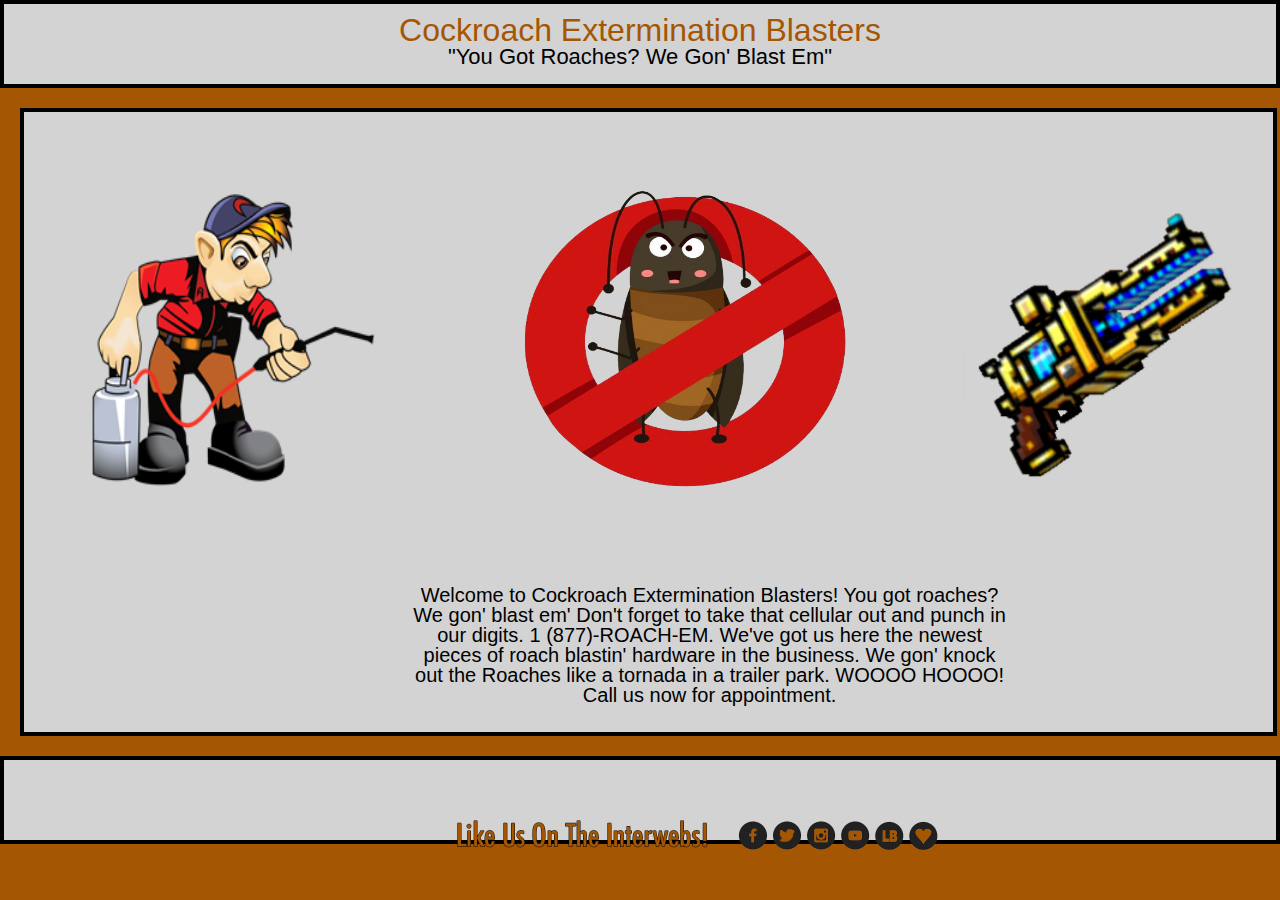
<file: index.html>
<!doctype html>
<html lang="en">
    <!-- ======= ======= ======= head ======= ======= ======= -->
	<head>
	    <meta charset="utf-8">
	    <title>starters</title>

        <!-- == styles == -->
	    <link rel="stylesheet" type="text/css" href="styles_reset.css">
		<link rel="stylesheet" type="text/css" href="styles.css">
	</head>

    <!-- ======= ======= ======= body ======= ======= ======= -->
	<body>

	    <!-- == header == -->
	    <div id="header" class="section">
				<h1>Cockroach Extermination Blasters</h1>
				<h2>"You Got Roaches? We Gon' Blast Em"</h2>
	    </div>


<!-- ====== MODAL ====== -->

			<div id="myModal">
				<div class="modalContent">
					<p>Want to hear from Happy Clients? Contact "Manny Perez" for his Testimonal about
							the Roaches we Blasted in the Bathrooms.
					</p>
					<button id="closeModalBtn">Close</button>
				</div>
			</div>



	    <!-- == content == -->
	    <div id="container" class="section">
				<div id="roach"><img src="img/roach.png" alt="COCKROACH" height="300" width="400"></div>
				<div id="guy"><img src="img/guy.png" alt="GUY" height="300" width="300"></div>
				<div id="gun"><img src="img/gun.png" alt="GUN" height="300" width="300"></div>



				<div id="pa">
					<p>Welcome to Cockroach Extermination Blasters! You got roaches? We gon' blast em'
						Don't forget to take that cellular out and punch in our digits.
						1 (877)-ROACH-EM. We've got us here the newest pieces of roach blastin' hardware
						in the business. We gon' knock out the Roaches like a tornada in a trailer park.
						WOOOO HOOOO! Call us now for appointment.
					</p>
				</div>
				<!-- <div id="timerbox"></div>
				 <div>
						<button id="buttonM" >See Modal</button>
					</div> -->

	    </div>

	    <!-- == footer == -->
	    <div id="footer" class="section">
				<div id="foot"><img src="img/footer.png" alt="MEDIA" height="50" width="500"></div>
	    </div>

		<!-- == scripts == -->
		<script src="https://ajax.googleapis.com/ajax/libs/jquery/3.2.1/jquery.min.js"></script>
		<script type="text/javascript" src="script.js"></script>
	</body>
</html>
</file>
<file: styles.css>
/* ======= ======= ======= general ======= ======= ======= */
html, body {
    height: 100%;
    background-color: #E3E3E3;
}
body {
    font-family: "Ariel", sans-serif;
    background-color: #A55602;

}

/* ======= ======= =======  sections  ======= ======= ======= */
.section {
    margin: 20px;
    padding: 10px;
}

/* ======= header ======= */
#header {
  margin: 0;
  border: 2px solid #A55602;
  height: 60px;
  background-color: lightgray;
  border: 4px solid black;
}

#myModal {
  position: absolute;
  top: 0px;
  left: 1200px;
  height: 200px;
  width: 400px;
  background-color: lightgray;
  border: 4px solid black;
  visibility: hidden;
  -moz-box-shadow: 0 0 30px #000;
  -webkit-box-shadow: 0 0 30px #000;
  box-shadow: 0px 0px 30px #000;
}
.modalContent {
  margin-top: 50px;
  font-size: 22px;
  text-align: center;
  color: #A55602;
}
h1 {
  font-size: 32px;
  text-align: center;
  color: #A55602;
}
h2 {
  font-size: 22px;
  text-align: center;
}
#roach {
  position: absolute;
  top: 190px;
  left: 38%;
}
#guy {
  position: absolute;
  top: 190px;
  left: 6%;
}
#gun {
  position: absolute;
  top: 190px;
  left: 75%;
}

/* ======= container ======= */
#container {
    height: 600px;
    width: 96%;
    border: 4px solid black;
    background-color: lightgray;
}

#pa {
  position: absolute;
  top: 65%;
  left: 32%;
  width: 600px;
  text-align: center;
  font-size: 20px;

}
/*#timerbox {

}
/*#buttonM {
  position: absolute;
  top: 10%;
  left: 25%;
  height: 60px;
  width: 120px;
}*/
/* ======= footer ======= */
#footer {
  margin: 0;
  border: 2px solid #A55602;
  height: 60px;
  background-color: lightgray;
  border: 4px solid black;
}
#foot {
  position: absolute;
  top: 90%;
  left: 35%;
}








/* ======= ======= ======= ARCHIVE ======= ======= ======= */
/* ======= ======= ======= ARCHIVE ======= ======= ======= */
/* ======= ======= ======= ARCHIVE ======= ======= ======= */
</file>
